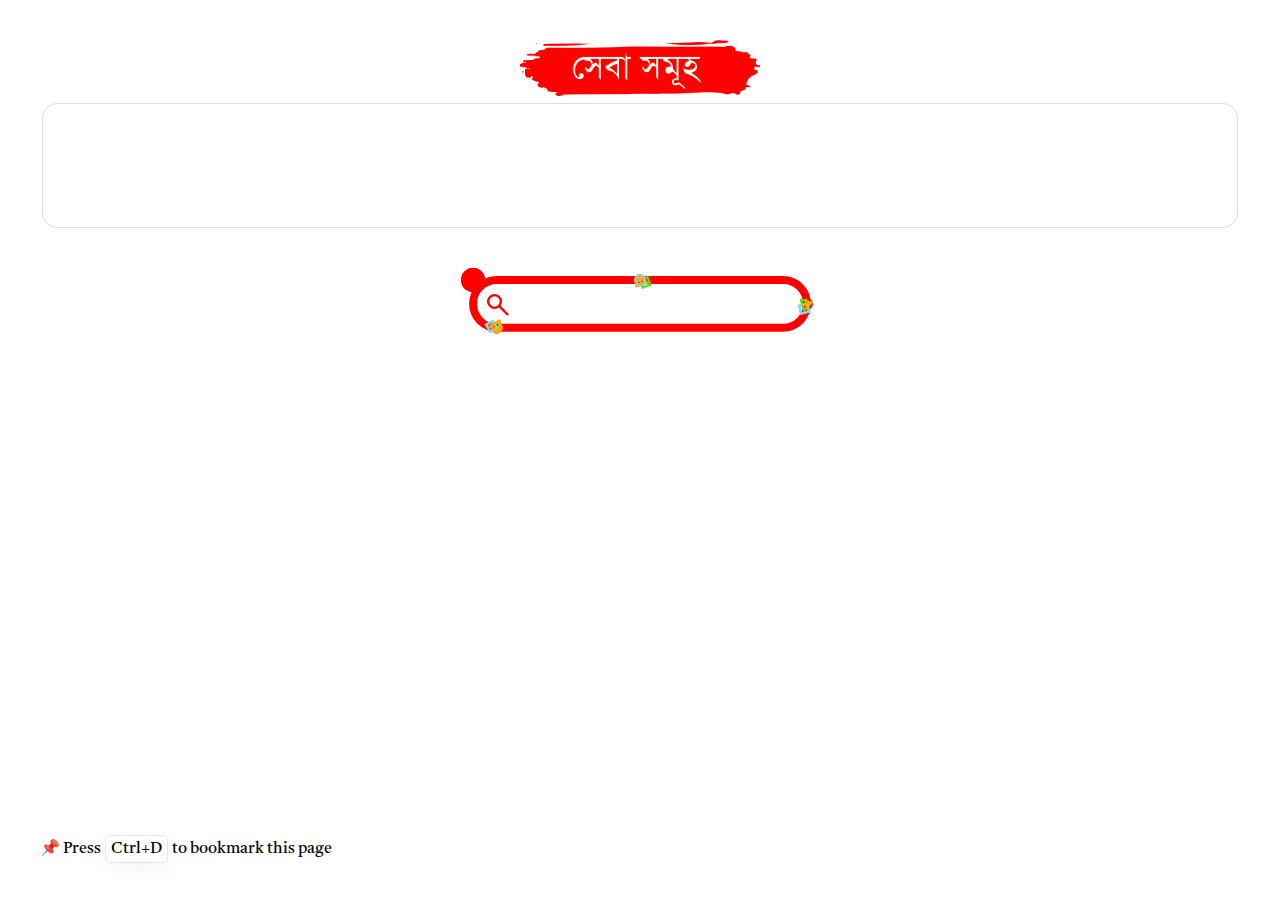
<file: index.html>
<!DOCTYPE html>
<html lang="bn">
<head>
<meta charset="UTF-8">
<meta name="viewport" content="width=device-width, initial-scale=1.0">
<meta name="google-site-verification" content="qc5GpLu10rn4j6_We4ytl_7R_Rr0H7rhH4jvhJj3OdU" />
<title>অনলাইন সেবা সমূহ</title>
<meta name="description" content="এখানে আপনি হোয়াটসঅ্যাপ, ইউটিউব, গুগল, Bard, Docs, Sheets, Adobe Scan, PhotoScan, অনলাইন ফি, নামজারি, পাসপোর্ট, উইন্ডোজ 11, কালার ফটো, Canva, জন্ম নিবন্ধন, চাকরি, ট্রেনের টিকিট, Police Clearance, ভোটার আবেদন, Remove.bg, e-Chalan, Avro Keyboard সহ আরও অনেক কিছু ব্যবহার করতে পারবেন।">
<meta name="keywords" content="সেবা এন্টারপ্রাইজ, Whatsapp, YouTube, Google, Bard, Docs, Sheets, Adobe Scan, PhotoScan, অনলাইন ফি, নামজারি, পাসপোর্ট, উইন্ডোজ 11, কালার ফটো, Canva, জন্ম নিবন্ধন, চাকরি, ট্রেনের টিকিট, Police Clearance, ভোটার আবেদন, Remove.bg, e-Chalan, Avro Keyboard">
<meta content='./sharesheba.png' property='og:image'/>
<script type="application/ld+json">
{
  "@context": "http://schema.org",
  "@type": "Organization",
  "name": "সেবা এন্টারপ্রাইজ",
  "url": "https://sheba.pages.dev",
  "logo": "https://sheba.pages.dev/fav.svg",
  "description": "এখানে আপনি হোয়াটসঅ্যাপ, ইউটিউব, গুগল, Bard, Docs, Sheets, Adobe Scan, PhotoScan, অনলাইন ফি, নামজারি, পাসপোর্ট, উইন্ডোজ 11, কালার ফটো, Canva, জন্ম নিবন্ধন, চাকরি, ট্রেনের টিকিট, Police Clearance, ভোটার আবেদন, Remove.bg, e-Chalan, Avro Keyboard সহ আরও অনেক কিছু ব্যবহার করতে পারবেন।",
  "sameAs": [
	"https://www.facebook.com/sheba.mb",
	"https://www.youtube.com/@sheba.computers"
  ]
}

</script>


<link rel="stylesheet" href="https://fonts.googleapis.com/css2?family=Hind+Siliguri:wght@300;400;500;600;700&family=Tiro+Bangla&display=swap">
<style>

/* width */
::-webkit-scrollbar {
  width: 5px;
}

/* Track */
::-webkit-scrollbar-track {
display: none;
}
 
/* Handle */
::-webkit-scrollbar-thumb {
  display: none;
}

/* Handle on hover */
::-webkit-scrollbar-thumb:hover {
  background: #555; 
}


/* WhatsApp Feature Starts */


    /* Button used to open the contact form - fixed at the bottom of the page */
    .open-button {
      background-color: #555;
      color: white;
      padding: 16px 20px;
      border: none;
      cursor: pointer;
      opacity: 0.8;
      position: fixed;
      bottom: 23px;
      right: 28px;
      width: 280px;
      border-radius:25px;
    }
    
    /* The popup form - hidden by default */
    .form-popup {
      display: none;
      position: fixed;
      bottom: 0;
      right: 15px;
      border: 3px solid #f1f1f1;
      border-radius: 15px;
      z-index: 9;
    }
    
    /* Add styles to the form container */
    .form-container {
    border-radius: 5px;
        max-width: 300px;
      padding: 10px;
      margin: 2px;
      background-color: white;
    }
    
    /* Full-width input fields */
    .form-container input[type=text], .form-container input[type=number] {
      /* width: 100%; */
      padding: 15px;
      margin: 5px 0 22px 0;
      border: none;
      background: #f1f1f1;
    }
    
    /* When the inputs get focus, do something */
    .form-container input[type=text]:focus, .form-container input[type=password]:focus {
      background-color: #ddd;
      outline: none;
    }
    
    /* Set a style for the submit/login button */
    .form-container .btn {
      background-color: #04AA6D;
      color: white;
      padding: 16px 20px;
      border: none;
      cursor: pointer;
      width: 100%;
      margin-bottom:10px;
      opacity: 0.8;
      border-radius:25px;
    }
    .btn_APP
    {
      background-color: #008655;
      color: white;
      padding: 16px 20px;
      border: none;
      cursor: pointer;
      width: 100%;
      margin-bottom:10px;
      opacity: 0.8;
      border-radius:25px;
    }
    /* Add a red background color to the cancel button */
    .form-container .cancel {
      background-color: red;
    }
    
    /* Add some hover effects to buttons */
    .form-container .btn:hover, .open-button:hover {
      opacity: 1;
    }
/* WhatsApp Feature END */

@media (max-width: 768px) {
  /* Styles for small screens */

  .header img {width:65%; height:auto;}

  body {
    min-width: 50vh;
    max-width: 80vh;
	ul#preview {display: none;
	visibility: hidden;}


}


	ul#sheba_search_list {
    font: 24px/1 'Hind Siliguri', sans-serif;
    list-style: none;
    margin-right: 2%;
    margin-left: 2%;
    display: flex;
    flex-wrap: wrap;
    align-items: center;
    flex-direction: row;
    align-content: center;
}

}

@media (min-width: 769px) {

.header img {width:20%; height:auto;}


  /* Styles for larger screens */
  body{
	min-width: 140vh;
 	max-width: 140vh;
  }

  

  .fahim {
    page-break-inside: auto;
    display: block}


}




ul#sheba_search_list li a img {
width: 50px;
height: 50px;
border-top-left-radius: 5px;
border-top-right-radius: 5px;
display: block;/* Ensures image fills the space within li */
margin: 0 auto; /* Center image horizontally within li */
}
ul#sheba_search_list li:hover {
box-shadow: 0 0 5px 1px rgba(0, 140, 186, 0.5);
}
#sheba_search_input {
background-image: url('/css/searchicon.png');
background-position: 10px 12px;
background-repeat: no-repeat;
width: 100%;
font-size: 16px;
padding: 12px 20px 12px 40px;
border: 1px solid #ddd;
margin-bottom: 12px;
}
ul#sheba_search_list {
font: 24px/1 'Hind Siliguri', sans-serif;
list-style: none;
margin-right: 2%;
margin-left: 2%;
display: flex;
flex-wrap: wrap;
}
ul#sheba_search_list li {
margin: 5px;
background-color: #f5f5f5;
border-radius: 10px;
padding: 5px;
text-align: center;
display: block;
}
ul#sheba_search_list li a span {
font-family: Arial, sans-serif;
font-size: 10px;
color: #000000;
margin-top: 5px;
margin-left: 5px;
margin-right: 5px;
display: block;
font: 15px/1 'Hind Siliguri', sans-serif;
}
ul#sheba_search_list li a:hover:not(.header) {
text-decoration: none;}

ul#sheba_search_list li a {
text-decoration: none;
}




.header {
text-align: center;
padding: 32px;
}

.shortcut {
box-shadow: rgba(0, 0, 0, .05) 0 6px 24px 0, rgba(0, 0, 0, .08) 0 0 0 1px;
padding: 5px;
margin: 0 5px;
border-radius: 4px
}
.footer {
position: fixed;
bottom: 0; /* Positions the footer at the bottom of the page. */
left: 0; /* Aligns the footer to the left. */
padding: 10px; /* Adds some padding to the footer. */
background-color: #ffffff; /* Optional background color for the footer. */
color: #000000; /* Text color for the footer. */
border-radius: 25px;
margin: 30px;animation: footer 2s ease forwards;}

@keyframes footer {
from { opacity: 0; }

to { opacity: 1; }

}

p.tags {display:none;}
#online {
width: 100%;
font-size: 18px;
}
#online th, #online td {
text-align: left;
padding: 15px;
}
#online tr {
border-bottom: 1px solid #ddd;
}
/*Search Hehe */
* {
	box-sizing: border-box;
}
html, body {
font-family: 'Tiro Bangla', serif;
margin-left: auto;
margin-right: auto;
}
body::-webkit-scrollbar {
display:none;
width: 12px;
background-color: #F5F5F5;
}
body::-webkit-scrollbar-track {
display:none;
-webkit-box-shadow: inset 0 0 6px rgba(0,0,0,0.3);
border-radius: 10px;
background-color: #F5F5F5;
}
body::-webkit-scrollbar-thumb {
display:none;
border-radius: 10px;
-webkit-box-shadow: inset 0 0 6px rgba(0,0,0,.3);
background-color: #D62929;
}

#search {
display: grid;
padding: 10px;
padding-bottom: 20px;
padding-top: 20px;
justify-content: center;
align-content: center;
justify-items: stretch;
align-items: stretch;
}
#search input {
	display: grid;
	grid-area: search;
	-webkit-appearance: none;
	appearance: none;
	width: 100%;
	height: 100%;
	background: none;
	padding: 0 30px 0 60px;
	border: none;
	border-radius: 100px;
	font: 20px/1 'Hind Siliguri', sans-serif;
	outline-offset: -8px;
}
#search svg {
	grid-area: search;
	overflow: visible;
	color: #FF0000;
	fill: none;
	stroke: currentColor;
}
.spark {
	fill: currentColor;
	stroke: none;
	r: 15;
}
.spark:nth-child(1) {
	animation:
		spark-radius 2.03s 1s both,
		spark-one-motion 2s 1s both;
}
@keyframes spark-radius {
	0% { r: 0; animation-timing-function: cubic-bezier(0, 0.3, 0, 1.57) }

	30% { r: 15; animation-timing-function: cubic-bezier(1, -0.39, 0.68, 1.04) }

	95% { r: 8 }

	99% { r: 10 }

	99.99% { r: 7 }

	100% { r: 0 }

}
@keyframes spark-one-motion {
	0% { transform: translate(-20%, 50%); animation-timing-function: cubic-bezier(0.63, 0.88, 0, 1.25) }

	20% { transform: rotate(-0deg) translate(0%, -50%); animation-timing-function: ease-in }

	80% { transform: rotate(-230deg) translateX(-20%) rotate(-100deg) translateX(15%); animation-timing-function: linear }

	100% { transform: rotate(-360deg) translate(30px, 100%); animation-timing-function: cubic-bezier(.64,.66,0,.51) }

}
.spark:nth-child(2) {
	animation:
		spark-radius 2.03s 1s both,
		spark-two-motion 2.03s 1s both;
}
@keyframes spark-two-motion {
	0% { transform: translate(120%, 50%) rotate(-70deg) translateY(0%); animation-timing-function: cubic-bezier(0.36, 0.18, 0.94, 0.55) }

	20% { transform: translate(90%, -80%) rotate(60deg) translateY(-80%); animation-timing-function: cubic-bezier(0.16, 0.77, 1, 0.4) }

	40% { transform: translate(110%, -50%) rotate(-30deg) translateY(-120%); animation-timing-function: linear }

	70% { transform: translate(100%, -50%) rotate(120deg) translateY(-100%); animation-timing-function: linear }

	80% { transform: translate(95%, 50%) rotate(80deg) translateY(-150%); animation-timing-function: cubic-bezier(.64,.66,0,.51) }

	100% { transform: translate(100%, 50%) rotate(120deg) translateY(0%) }

}
.spark:nth-child(3) {
	animation:
		spark-radius 2.05s 1s both,
		spark-three-motion 2.03s 1s both;
}
@keyframes spark-three-motion {
	0% { transform: translate(50%, 100%) rotate(-40deg) translateX(0%); animation-timing-function: cubic-bezier(0.62, 0.56, 1, 0.54) }

	30% { transform: translate(40%, 70%) rotate(20deg) translateX(20%); animation-timing-function: cubic-bezier(0, 0.21, 0.88, 0.46) }

	40% { transform: translate(65%, 20%) rotate(-50deg) translateX(15%); animation-timing-function: cubic-bezier(0, 0.24, 1, 0.62) }

	60% { transform: translate(60%, -40%) rotate(-50deg) translateX(20%); animation-timing-function: cubic-bezier(0, 0.24, 1, 0.62) }

	70% { transform: translate(70%, -0%) rotate(-180deg) translateX(20%); animation-timing-function: cubic-bezier(0.15, 0.48, 0.76, 0.26) }

	100% { transform: translate(70%, -0%) rotate(-360deg) translateX(0%) rotate(180deg) translateX(20%); }

}

.burst {
	stroke-width: 3;
}
.burst :nth-child(2n) { color: #ff783e }

.burst :nth-child(3n) { color: #ffab00 }

.burst :nth-child(4n) { color: #55e214 }

.burst :nth-child(5n) { color: #82d9f5 }
.circle {
	r: 6;
}
.rect {
	width: 10px;
	height: 10px;
}
.triangle {
	d: path("M0,-6 L7,6 L-7,6 Z");
	stroke-linejoin: round;
}
.plus {
	d: path("M0,-5 L0,5 M-5,0L 5,0");
	stroke-linecap: round;
}

.burst:nth-child(4) {
	transform: translate(30px, 100%) rotate(150deg);
}
.burst:nth-child(5) {
	transform: translate(50%, 0%) rotate(-20deg);
}
.burst:nth-child(6) {
	transform: translate(100%, 50%) rotate(75deg);
}
.burst * {}
@keyframes particle-fade {
	0%, 100% { opacity: 0 }

	5%, 80% { opacity: 1 }

}
.burst :nth-child(1) { animation: particle-fade 600ms 2.95s both, particle-one-move 600ms 2.95s both; }

.burst :nth-child(2) { animation: particle-fade 600ms 2.95s both, particle-two-move 600ms 2.95s both; }

.burst :nth-child(3) { animation: particle-fade 600ms 2.95s both, particle-three-move 600ms 2.95s both; }

.burst :nth-child(4) { animation: particle-fade 600ms 2.95s both, particle-four-move 600ms 2.95s both; }

.burst :nth-child(5) { animation: particle-fade 600ms 2.95s both, particle-five-move 600ms 2.95s both; }

.burst :nth-child(6) { animation: particle-fade 600ms 2.95s both, particle-six-move 600ms 2.95s both; }
@keyframes particle-one-move { 0% { transform: rotate(0deg) translate(-5%) scale(0.0001, 0.0001) }
 100% { transform: rotate(-20deg) translateX(8%) scale(0.5, 0.5) }
 }

@keyframes particle-two-move { 0% { transform: rotate(0deg) translate(-5%) scale(0.0001, 0.0001) }
 100% { transform: rotate(0deg) translateX(8%) scale(0.5, 0.5) }
 }

@keyframes particle-three-move { 0% { transform: rotate(0deg) translate(-5%) scale(0.0001, 0.0001) }
 100% { transform: rotate(20deg) translateX(8%) scale(0.5, 0.5) }
 }

@keyframes particle-four-move { 0% { transform: rotate(0deg) translate(-5%) scale(0.0001, 0.0001) }
 100% { transform: rotate(-35deg) translateX(12%) }
 }

@keyframes particle-five-move { 0% { transform: rotate(0deg) translate(-5%) scale(0.0001, 0.0001) }
 100% { transform: rotate(0deg) translateX(12%) }
 }

@keyframes particle-six-move { 0% { transform: rotate(0deg) translate(-5%) scale(0.0001, 0.0001) }
 100% { transform: rotate(35deg) translateX(12%) }
 }
.bar {
	width: 100%;
	height: 100%;
	ry: 50%;
	stroke-width: 10;
	animation: bar-in 900ms 3s both;
}
@keyframes bar-in {
	0% { stroke-dasharray: 0 180 0 226 0 405 0 0 }

	100% { stroke-dasharray: 0 0 181 0 227 0 405 0 }

}
.magnifier {
	animation: magnifier-in 600ms 3.6s both;
	transform-box: fill-box;
}
@keyframes magnifier-in {
	0% { transform: translate(20px, 8px) rotate(-45deg) scale(0.01, 0.01); }

	50% { transform: translate(-4px, 8px) rotate(-45deg); }

	100% { transform: translate(0px, 0px) rotate(0deg); }

}
.magnifier .glass {
	cx: 27;
	cy: 27;
	r: 8;
	stroke-width: 3;
}

.magnifier .handle {
	x1: 32;
	y1: 32;
	x2: 44;
	y2: 44;
	stroke-width: 3;
}
#results {
	grid-area: results;
	background: hsl(0, 0%, 95%);
border-radius: 20px;
margin: auto;
width: 95%;
}

/* Search Placeholder */
.fading-placeholder::placeholder {
opacity: 0;
transition: opacity 0.3s ease-in-out; /* Add transition */
}
input:focus::placeholder {
opacity: 1;
}


ul#preview {
    list-style: none;
    margin: 0 auto;
    padding: 0;
    height: 125px;
    overflow-y: scroll;
    border: 1px solid #ddd;
    border-radius: 15px;
}
ul#preview li img {
width: 30mm;
height: 30mm;
}
ul#preview li {
padding: 1px;
margin: auto;
display: inline-block;
}

.header {
text-align: center;
margin: auto;
#preview{
flex: 20%;
padding: 0 4px;}

.fahim
{max-width: auto;
margin: auto;}




#hits
{
  position: relative;
  top: -10px;
  right: 10px;
  padding: 5px 10px;
  border-radius: 25px;
  background-color: red;
  color: white;
}



</style>
<link rel="icon" type="image/png" href="./fav.svg"/></head>
<body>
<a href="/">
<div id="banner" class="banner">
</div>
</a>
<div class="fahim">
<!-- Header -->
<div class="header">
<img src="Sheba Shomuho.png" title="Sheba Enterprise" alt="Sheba Shomuho"/>
<br/>
<!-- SHEBA LIST -->
<ul id="preview">
</ul>

</div>

<div id="search" onclick="search()">
<svg viewBox="0 0 420 60" xmlns="http://www.w3.org/2000/svg">
<rect class="bar"/><g class="magnifier">
<circle class="glass"/>
<line class="handle" x1="32" y1="32" x2="44" y2="44"></line>
</g><g class="sparks">
<circle class="spark"/>
<circle class="spark"/>
<circle class="spark"/>
</g><g class="burst pattern-one">
<circle class="particle circle"/>
<path class="particle triangle"/>
<circle class="particle circle"/>
<path class="particle plus"/>
<rect class="particle rect"/>
<path class="particle triangle"/>
</g>
<g class="burst pattern-two">
<path class="particle plus"/>
<circle class="particle circle"/>
<path class="particle triangle"/>
<rect class="particle rect"/>
<circle class="particle circle"/>
<path class="particle plus"/>
</g>
<g class="burst pattern-three">
<circle class="particle circle"/>
<rect class="particle rect"/>
<path class="particle plus"/>
<path class="particle triangle"/>
<rect class="particle rect"/>
<path class="particle plus"/>
</g>
</svg>
<input class="fading-placeholder" type="text" id="sheba_search_input" onkeyup="sheba_search()" placeholder="প্রয়োজনে এখানে খুঁজুন !" title="Type in a name"aria-label="Search for inspiration"/>
</div><ul id="sheba_search_list"></ul>
<script>// Try to get the data from localStorage
let storedData = localStorage.getItem('jsonData');
if(storedData) {
    // Parse the stored data and display it
    displayData(JSON.parse(storedData), 'sheba_search_list');
    displayData(JSON.parse(storedData), 'preview');
}


// Fetch the JSON data from the server
fetch('https://script.google.com/macros/s/AKfycbyyluO9bOBvI9JNyR_2J0gq-0Gb1JMgBUUVTAEvlXwBkuHJc32VKpPU8haqKTtUgjo/exec')
.then(response => response.json())
.then(data => {
    // Save the data to localStorage
    localStorage.setItem('jsonData', JSON.stringify(data));

    // Call the function to display the data
    displayData(data, 'sheba_search_list');
    displayData(data, 'preview');
}
)
.catch(error => {
    console.error('Error:', error);
}
);

function displayData(data, listId) {
    let ul = document.getElementById(listId);
    // Clear the list before displaying data
    ul.innerHTML = '';
    // Sort the data based on the click counts
    data.sort((a, b) => {
        let countA = localStorage.getItem(`${a.key}
_count`) || 0;
        let countB = localStorage.getItem(`${b.key}
_count`) || 0;
        return countB - countA;
    }
);
    // Iterate over each item in the sorted data
    for(let item of data) {
        // Check if header is not empty
        if(item.header !== "" && item.header !== "fahim") {
            // Create a new list item
            let li = document.createElement('li');
            // Create a new anchor element
            let a = document.createElement('a');
            a.href = `${item.link}
?ref=https://cdn.zuboraaz.workers.dev/${item.key}
`;
            a.title = `${item.link}`;
            a.id = `${item.key}`;
            // Add click event listener to the anchor element
            a.addEventListener('click', function() {
                // Get the current count from local storage
                let count = localStorage.getItem(`${item.key}
_count`);
                // If count is not set yet, initialize it to 0
                if(!count) {
                    count = 0;
                }

                // Increment the count
                count++;
                // Store the updated count back to local storage
                localStorage.setItem(`${item.key}
_count`, count);
                // Update the count display
                document.getElementById(`${item.key}
_hits`).textContent = count;
                // Show the list item if the count is not zero
                if(count !== 0) {
                    li.style.display = '';
                }

            }
);
            // Create an image element
            let img = document.createElement('img');
            img.src = item.img;
            img.alt = item.header;
            img.title = item.tag;
            // Append all elements to the anchor
            a.appendChild(img);
            // Append the anchor to the list item
            li.appendChild(a);
            // Append the list item to the unordered list
            ul.appendChild(li);

            // If the list is 'sheba_search_list', create and append additional elements
            if(listId === 'sheba_search_list') {
                // Create a paragraph for tags
                let p = document.createElement('p');
                p.className = 'tags';
                p.textContent = item.tag;
                // Create a span for header
                let span = document.createElement('span');
                span.textContent = item.header;
                // Append all elements to the anchor
                a.appendChild(p);
                a.appendChild(span);
            }
 else if(listId === 'preview') {
                // Create a bold element for displaying the count
                let b = document.createElement('b');
                b.id = `hits`;
                // Get the current count from local storage
                let count = localStorage.getItem(`${item.key}
_count`);
                // If count is not set yet, initialize it to 0
                if(!count) {
                    count = 0;
                }

                // Set the text content of the bold element to the count
                b.textContent = count;
                // Append the bold element to the list item
                li.appendChild(b);
                // Hide the list item if the count is zero
                if(count === 0) {
                    li.style.display = 'none';
                }

            }

        }

    }

}

</script>

<script>
function sheba_search() {
var input, filter, ul, li, a, i, txtValue;
input = document.getElementById("sheba_search_input");
filter = input.value.toUpperCase();
ul = document.getElementById("sheba_search_list");
li = ul.getElementsByTagName("li");
for (i = 0; i < li.length; i++) {
a = li[i].getElementsByTagName("a")[0];
txtValue = a.textContent || a.innerText;
if (txtValue.toUpperCase().indexOf(filter) > -1) {
li[i].style.display = "";
}
 else {
li[i].style.display = "none";
}

}

}

	function search() {
	// Get the element with ID "search"
	const searchElement = document.getElementById("search");// Scroll to the element's position
	window.scrollTo({
	top: searchElement.offsetTop,// Use 'offsetTop' to get the element's top position
	behavior: 'smooth'
	}
);
	}

</script>

</div>

<!-- Color Photos js -->

<script src="https://colorphoto.pages.dev/scripts/features.js"></script>
<script src="https://colorphoto.pages.dev/scripts/ads.js"></script>
<script src="https://colorphoto.pages.dev/scripts/notes.js"></script>

<p class="footer" id="bookmark-reminder" style="display: none;">📌 Press<span class="shortcut">Ctrl+D</span>to bookmark this page</p>

<script>
// Check if a week has passed since last showing the reminder
function shouldShowReminder() {
const lastShowDate = localStorage.getItem("bookmarkReminderLastShow");
const today = new Date();if (!lastShowDate) {
return true; // Show reminder if never shown before
}
const lastShowWeek = new Date(lastShowDate).getWeek();
const currentWeek = today.getWeek();return currentWeek !== lastShowWeek; // Show reminder if it's a different week
}
if (shouldShowReminder()) {
// Show the reminder element
document.getElementById("bookmark-reminder").style.display = "block";// Update the last show date in local storage
localStorage.setItem("bookmarkReminderLastShow", new Date().toISOString());
}
 </script>





    
    <button style="display: none;" accesskey="w" class="open-button" onclick="openForm()">Open WhatsApp</button>
    
    <div class="form-popup" id="whatsappForm">
      <form class="form-container" onsubmit="sendWhatsAppMessage(); return false;">
        <h2 style="margin-top: auto;">WhatsApp Web</h2>
    
        <label for="PhoneNumber"><b>Phone Number:</b></label><br/>
        <input style="width: 60px;" type="text" value="+880" placeholder="+880 (Bangladesh)" name="countrycode" required><input type="number" placeholder="01XXXXXXXXX" name="PhoneNumber" required>
        <button type="submit" class="btn">Send Message</button>
        <button type="submit" class="btn_APP">WhatsApp App</button>
        <button type="button" class="btn cancel" onclick="closeForm()">Cancel</button>
      </form>
    </div>
    <script>
      // Function to handle numeric key presses
      function handleNumericKeyPress(event) {
        if (event.key >= '0' && event.key <= '9') {
          const activeElement = document.activeElement;
          if (activeElement.tagName !== 'INPUT') {
            openForm();
          }
        }
      }
    
      document.addEventListener('keydown', handleNumericKeyPress);
    
      function openForm() {
        document.getElementById("whatsappForm").style.display = "block";
        focusPhoneNumberInput();
      }
    
      function closeForm() {
        document.getElementById("whatsappForm").style.display = "none";
      }
    
      function focusPhoneNumberInput() {
        const phoneNumberInput = document.querySelector("input[name='PhoneNumber']");
        phoneNumberInput.focus();
      }
    
      function sendWhatsAppMessage() {
        const countryCode = document.querySelector("input[name='countrycode']").value;
        let phoneNumber = document.querySelector("input[name='PhoneNumber']").value;
        phoneNumber = phoneNumber.replace(/^0+/, "");
        const whatsappWebLink = `https://web.whatsapp.com/send/?phone=${countryCode}${phoneNumber}&text&type=phone_number&app_absent=0`;
        window.open(whatsappWebLink, "_blank");
      }
    
      function openWhatsAppApp() {
        const countryCode = document.querySelector("input[name='countrycode']").value;
        let phoneNumber = document.querySelector("input[name='PhoneNumber']").value;
        phoneNumber = phoneNumber.replace(/^0+/, "");
        const whatsappAppLink = `https://wa.me/${countryCode}${phoneNumber}`;
        window.open(whatsappAppLink, "_blank");
      }
    
    // Add event listener for clicks on the anchor tag with id="openwhatsapp"
    document.getElementById("openwhatsapp").addEventListener("click", function() {
      const openButton = document.querySelector(".open-button");
      openButton.style.display = "block";
    });
    
    
      const appButton = document.querySelector(".btn_APP"); // Changed the selector to target the WhatsApp App button
      appButton.addEventListener("click", () => {
        openWhatsAppApp(); // Call the openWhatsAppApp() function
      });
    
      const sendButton = document.querySelector(".btn"); // Added listener for the Send Message button
      sendButton.addEventListener("click", () => {
        sendWhatsAppMessage(); // Call the sendWhatsAppMessage() function
      });
    </script>





</body>
</html>
</file>
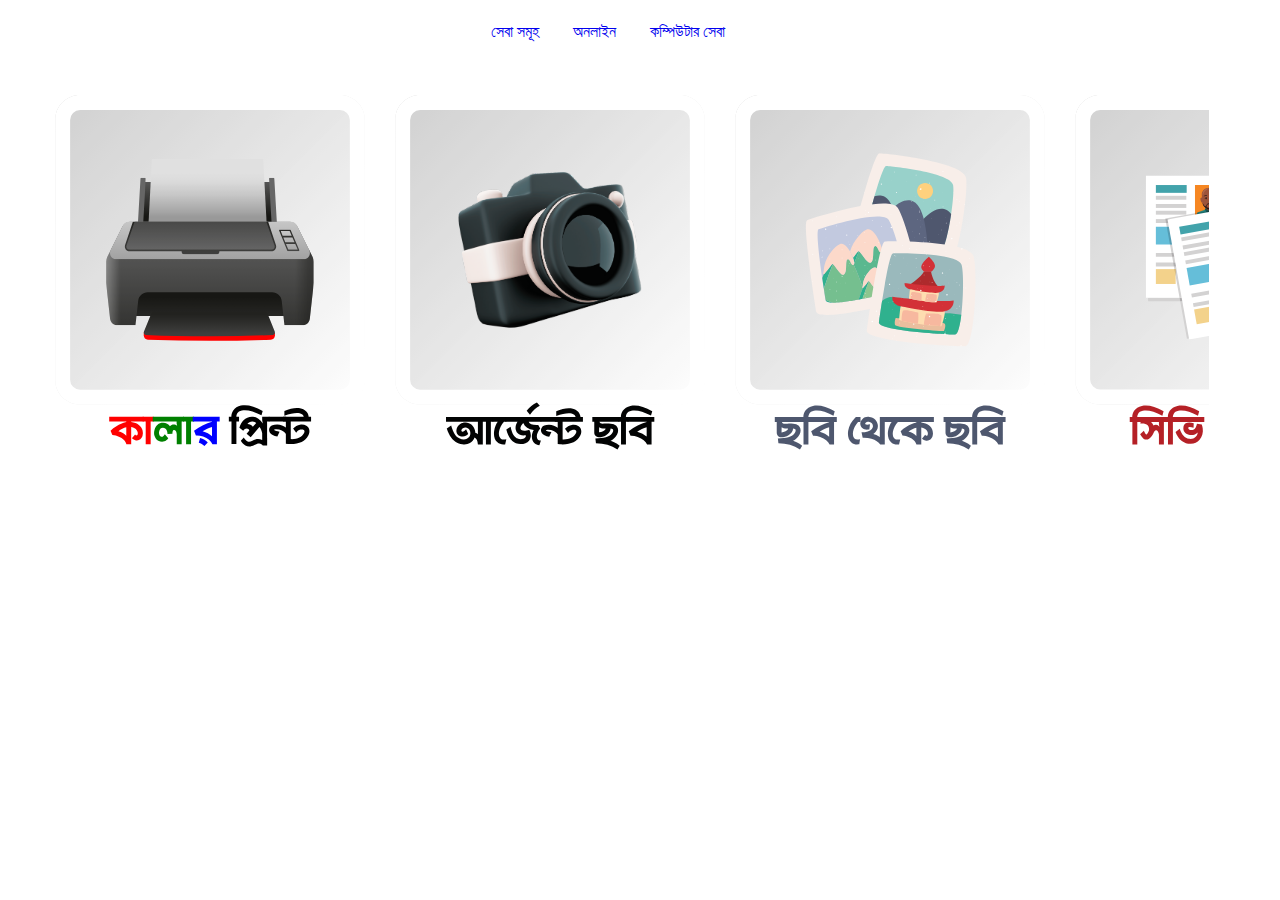
<file: SHEBA WEB/index.html>
<!DOCTYPE html>
<html lang="en">
<head>
<meta charset="UTF-8">
<meta name="viewport" content="width=device-width, initial-scale=1.0">
<title>Bedna CSS Slides</title>
<link rel="stylesheet" href="./styles.css">
</head>
<body><div class="sheba">
<div class="servicer">
<a href="#sheba_shomuho">সেবা সমূহ</a>
<a href="#online_sheba">অনলাইন</a>
<a href="#Computer_Sheba">কম্পিউটার সেবা</a>
<div class="services">
<div id="sheba_shomuho">
<object data="./services/Color Print.svg" type="image/svg+xml">
<img src="./services/Color Print.svg">
</object>
<object data="./services/Urgent Photo.svg" type="image/svg+xml">
<img src="./services/Urgent Photo.svg">
</object>
<object data="./services/Photo To Photo.svg" type="image/svg+xml">
<img src="./services/Photo To Photo.svg">
</object>
<object data="./services/CV Writing.svg" type="image/svg+xml">
<img src="./services/CV Writing.svg">
</object>
<object data="./services/Doccument Scan.svg" type="image/svg+xml">
<img src="./services/Doccument Scan.svg">
</object></div><div id="online_sheba">
<object data="./services/Online Sheba/Train Ticket.svg" type="image/svg+xml">
<img src="./services/Online Sheba/Train Ticket.svg">
</object>
<object data="./services/Online Sheba/Birth Registration.svg" type="image/svg+xml">
<img src="./services/Online Sheba/Birth Registration.svg">
</object>
<object data="./services/Online Sheba/Admission.svg" type="image/svg+xml">
<img src="./services/Online Sheba/Admission.svg">
</object>
<object data="./services/Online Sheba/Exam Result.svg" type="image/svg+xml">
<img src="./services/Online Sheba/Exam Result.svg">
</object>
<object data="./services/Online Sheba/A-Challan.svg" type="image/svg+xml">
<img src="./services/Online Sheba/A-Challan.svg">
</object>
<object data="./services/Online Sheba/Passport Application.svg" type="image/svg+xml">
<img src="./services/Online Sheba/Passport Application.svg">
</object>
<object data="./services/Online Sheba/Police Clearance.svg" type="image/svg+xml">
<img src="./services/Online Sheba/Police Clearance.svg">
</object>
<object data="./services/Online Sheba/Voter Registration.svg" type="image/svg+xml">
<img src="./services/Online Sheba/Voter Registration.svg">
</object>
<object data="./services/Online Sheba/Job Application.svg" type="image/svg+xml">
<img src="./services/Online Sheba/Job Application.svg">
</object>
<object data="./services/Online Sheba/E Mutation.svg" type="image/svg+xml">
<img src="./services/Online Sheba/E Mutation.svg">
</object></div>
<div id="Computer_Sheba">
<object data="./services/Computer Sheba/Online Fees.svg" type="image/svg+xml">
<img src="./services/Computer Sheba/Online Fees.svg">
</object>
<object data="./services/Computer Sheba/Scan To PDF.svg" type="image/svg+xml">
<img src="./services/Computer Sheba/Scan To PDF.svg">
</object>
<object data="./services/Computer Sheba/Windows 11.svg" type="image/svg+xml">
<img src="./services/Computer Sheba/Windows 11.svg">
</object>
<object data="./services/Computer Sheba/Data Entry.svg" type="image/svg+xml">
<img src="./services/Computer Sheba/Data Entry.svg">
</object>
<object data="./services/Computer Sheba/E-Mail.svg" type="image/svg+xml">
<img src="./services/Computer Sheba/E-Mail.svg">
</object>
</div></div>
</div></div>
</body>
</html>
</file>
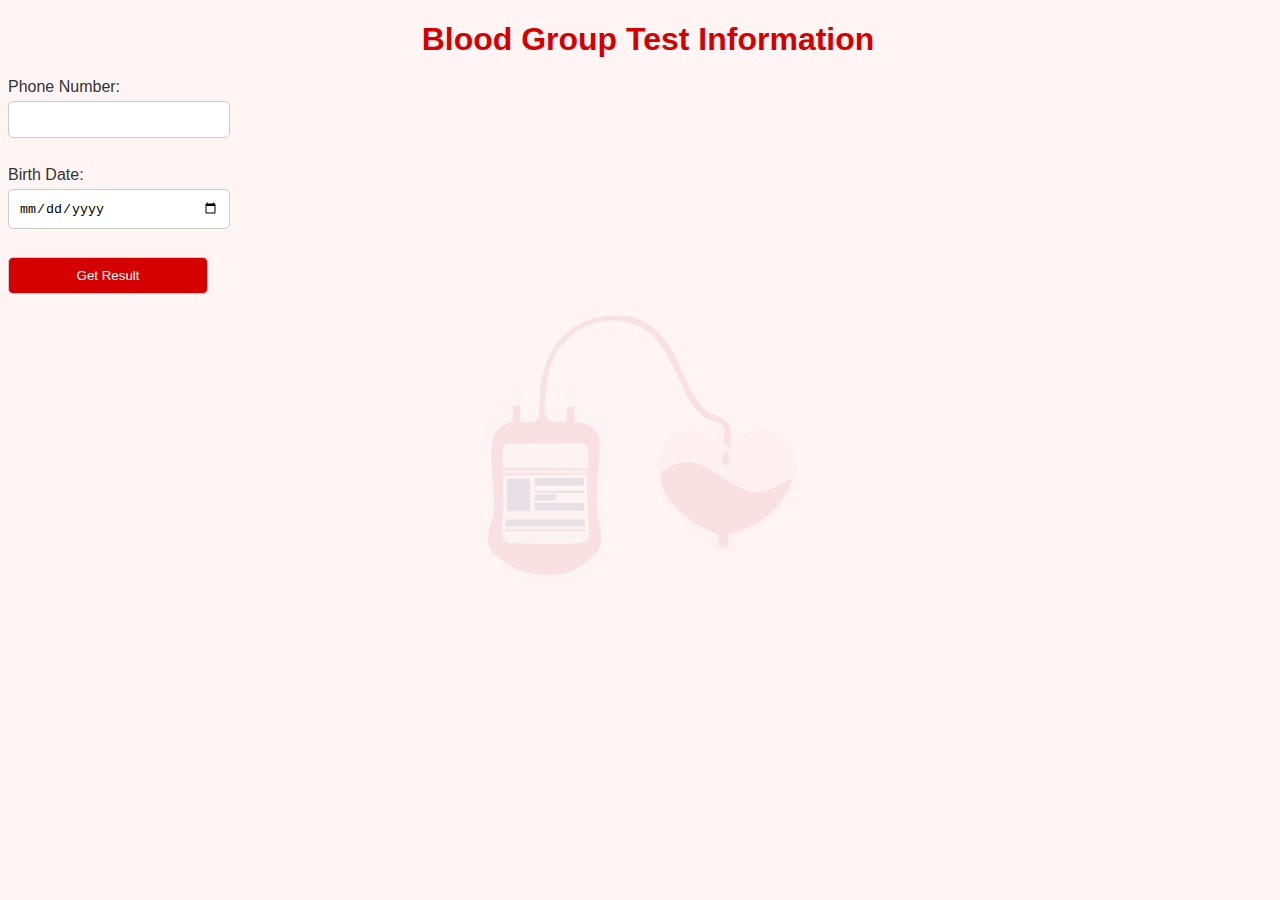
<file: SMND/BackUP TEST/index.html>
<!DOCTYPE html>
<html>
<head>
<link rel="stylesheet" href="./styles.css">
<title>সবাই মিলে নতুনত্ব ধরি | Blood Group Test Information</title>
</head>
<body>
  <h1>Blood Group Test Information</h1>
  <label for="phone">Phone Number:</label>
  <input type="text" id="phone" name="phone" onkeypress='return event.charCode >= 48 && event.charCode <= 57' maxlength="11"><br><br>
  <label for="birth">Birth Date:</label>
  <input type="date" id="birth" name="birth"><br><br>
  <button onclick="fetchData()">Get Result</button>
  <div id="result">
    <div class="loader" style="display: none;"></div>
  </div>

  <script>
  const SMND = "/SMND/"; // Declare SMND as a constant

  function fetchData() {
    const phone = document.getElementById("phone").value;
    const birth = document.getElementById("birth").value;

    const resultDiv = document.getElementById("result");
    const loader = document.querySelector(".loader");

    if (phone === "" || birth === "") {
      // Show "Click on The Chat button for Help"
      resultDiv.innerHTML = "<div class=\"result\"><b> নিশ্চই কিছু একটা ভুল হয়েছে। </b> অথবা, আপনার দেয়া তথ্যগুলো সঠিক নয়।<br/><br/> না বুঝলে অনুগ্রহ করে নিচের চ্যাট বাটনে ক্লিক করে আমাদের সাথে যোগাযোগ করুন অথবা আমাদের <a href=" + SMND + ">হোমপেজে ভিজিট করুন</a>। ধন্যবাদ।</div>";
      return; // Exit the function if no data is provided
    }

    // Show loader
    loader.style.display = "block";

    const apiUrl = "https://script.google.com/macros/s/AKfycbwiO3Ehq2vZPR_PgqvV7a89_U6iM0OTBMsLEzcsvBd2nkrLv4_-6ahtCjFJQO7QguOH/exec"; // Replace with your deployed API URL

    const formattedBirthDate = new Date(birth).toLocaleDateString("en-US", {
      year: "numeric",
      month: "2-digit",
      day: "2-digit"
    });

    const params = new URLSearchParams({ phone, birth: formattedBirthDate });

    fetch(`${apiUrl}?${params}`)
      .then(response => {
        if (!response.ok) {
          throw new Error(response.statusText); // Handle non-200 status codes
        }

        return response.text(); // Use response.text() to get a string
      })
      .then(text => {
        if (text === "No Records Found") {
          // Handle the "No Records Found" message
          resultDiv.innerHTML = "<b>আপনার তথ্য আমাদের ডেটাবেজে খুঁজে পাওয়া যায় নি।</b><i> অথবা, আপনার দেয়া তথ্যগুলো সঠিক নয়।<br/><br/>নিচের চ্যাট বাটনে ক্লিক করে আমাদের সাথে যোগাযোগ করুন </i>। আমাদের <a href=" + SMND + ">হোমপেজে ভিজিট করুন</a>। ধন্যবাদ।";
        } else {
          const data = JSON.parse(text); // Parse the JSON response

          if (data.hasOwnProperty("donor")) {
            // Display donor information
            resultDiv.innerHTML = `
              <b> Donor Name: </b>${data.donor}<br>
              <b> Blood Group: </b>${data.group}<br>
              <b> Gender: </b>${data.gender}<br>
              <b> Birth Date: </b>${data.birth}<br>
              <b> Phone Number: </b>${data.phone}
            `;
          } else {
            // Handle other cases where donor information is not present
            resultDiv.innerHTML = "Error: Donor information not found in the response.";
          }
        }
      })
      .catch(error => {
        loader.style.display = "none";
        console.error("Error fetching data:", error);
      });
  }
  </script>
</body>
</html>
</file>
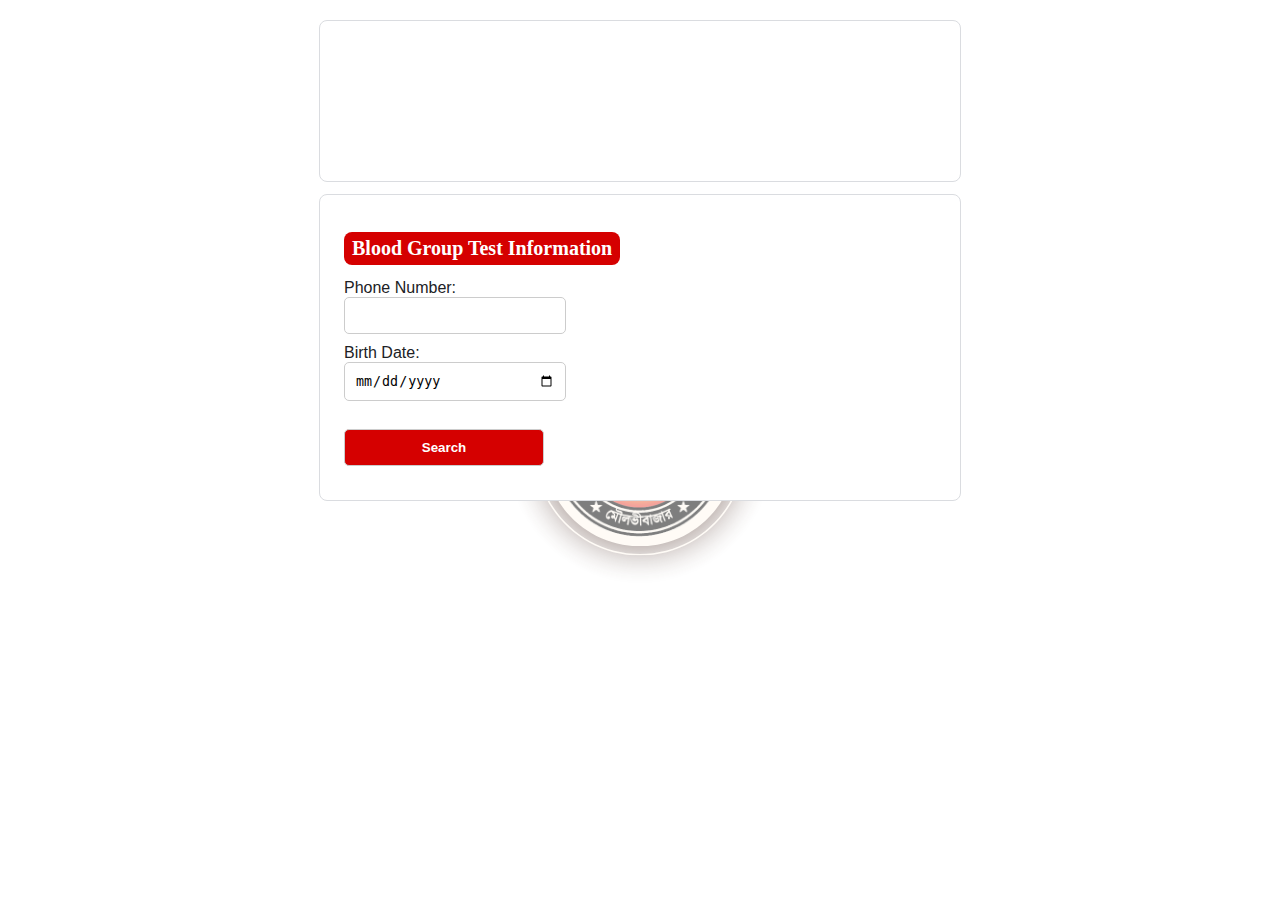
<file: SMND/BLOOD_TEST/index.html>
<!DOCTYPE html>
<html>
<head>
<meta name="viewport" content="width=device-width, initial-scale=1.0">
<link rel="stylesheet" href="./stylex.css">
<link rel="icon" type="image/png" href="./../../fav.svg">
<title>সবাই মিলে নতুনত্ব ধরি | Blood Group Test Information</title>

</head>


<body>
<div class="body">

		<a href="https://docs.google.com/forms/d/e/1FAIpQLSdin3YcwcF5c20YNcFS4LFHWvkHlvfBW0qzg3-cG9c0KjRP0w/viewform?usp=sf_link">
			<div class="header">
			</div>
		</a>

<div class="area">

		<div class="postarea"><div class="input_area">  
		<h1>Blood Group Test Information</h1>
<br/>
		<label for="phone">Phone Number:</label>
<br/>
		<input type="text" id="phone" name="phone" onkeypress='return event.charCode >= 48 && event.charCode <= 57' maxlength="11">
<br>
		<label for="birth">Birth Date:</label>
<br/>
 		<input type="date" id="birth" name="birth"><br><br>
		<button class="fahim" onclick="fetchData()">Search</button></div>
		</div>


	<div id="result">
		<div class="loader" style="display:none;"></div>
		</div>
	</div>


<script>
  const SMND = "/SMND/"; // Declare SMND as a constant

  function fetchData() {
    const phone = document.getElementById("phone").value;
    const birth = document.getElementById("birth").value;

    const resultDiv = document.getElementById("result");
    const loader = document.querySelector(".loader");

    if (phone === "" || birth === "") {
      // Show "Click on The Chat button for Help"
      resultDiv.innerHTML = "<div class=\"result\"> <button onclick=\"window.location.reload();\">Restart</button> <br/>  <b> নিশ্চই কিছু একটা ভুল হয়েছে। </b> অথবা, আপনার দেয়া তথ্যগুলো সঠিক নয়।<br/><br/> না বুঝলে অনুগ্রহ করে নিচের চ্যাট বাটনে ক্লিক করে আমাদের সাথে যোগাযোগ করুন অথবা আমাদের <a href=" + SMND + ">হোমপেজে ভিজিট করুন</a>। ধন্যবাদ।</div><style> .input_area {display:none;}</style>";
      return; // Exit the function if no data is provided
    }
    // Show loader
    loader.style.display = "block";

    const apiUrl = "https://script.google.com/macros/s/AKfycbw2Jc58Cmp3lAtD0-9NGZbGJKDL2JAnXELlAydzKup2RR9kpJ0NctJUcEGcmOqPuCO2HQ/exec"; // Replace with your deployed API URL

    const formattedBirthDate = new Date(birth).toLocaleDateString("en-US", {
      year: "numeric",
      month: "2-digit",
      day: "2-digit"
    });

    const params = new URLSearchParams({ phone, birth: formattedBirthDate });

    fetch(`${apiUrl}?${params}`)
      .then(response => {
        if (!response.ok) {
          throw new Error(response.statusText); // Handle non-200 status codes
        }

        return response.text(); // Use response.text() to get a string
      })
      .then(text => {
        if (text === "No Records Found") {
          // Handle the "No Records Found" message
          resultDiv.innerHTML = "<span class=\"result\"><button onclick=\"window.location.reload();\">Restart</button><br/><b>আপনার তথ্য আমাদের ডেটাবেজে খুঁজে পাওয়া যায় নি।</b><i> অথবা, আপনার দেয়া তথ্যগুলো সঠিক নয়।<br/><br/>নিচের চ্যাট বাটনে ক্লিক করে আমাদের সাথে যোগাযোগ করুন </i> । <a href=" + SMND + ">অন্যথায় আমাদের, হোমপেজে ভিজিট করুন</a>। ধন্যবাদ।</span><style> .input_area {display:none;}</style>";
        } else {
          const data = JSON.parse(text); // Parse the JSON response

          if (data.hasOwnProperty("donor")) {
      // Get individual date components:
      const date = new Date(data.birth);
      const dayName = date.toLocaleString("bn-BD", { weekday: "long" });
      const monthName = date.toLocaleString("bn-BD", { month: "long" });
      const dayString = date.toLocaleString("bn-BD", { day: "2-digit" });
      const yearString = date.toLocaleString("bn-BD", { year: "numeric" });

      // Format the date:
      const bengaliDigitMap = {
      "0": "০",
      "1": "১",
      "2": "২",
      "3": "৩",
      "4": "৪",
      "5": "৫",
      "6": "৬",
      "7": "৭",
      "8": "৮",
      "9": "৯",
    };
        const phone = data.phone;
        const bengaliPhone = [...phone].map((digit) => bengaliDigitMap[digit]).join("");

      const formattedDate = `${dayName}, ${dayString}, ${monthName}, ${yearString}ইং`;

resultDiv.innerHTML = `
               
<table class\"postarea\">
  <tr>
    <th><a class=\"printbutton\" href=\"#\" onclick=\"window.print();return false;\"><button>🖨️ Print Card</button></a></th></th></th>
    <th>    <th><font class=\"nuzhat\"> প্রিন্ট করার সময় ফোন  নাম্বার দেখানঃ</font></th> </th><th class=\"tania\"><label class=\"switch\">
  <input type=\"checkbox\" onclick=\"nuzhat()\" checked>
  <span class=\"slider round\"></span>
</label></th>
  </tr>
</table>
<div class=\"anjuman\"><div  id=\"breakup\"><h1 class=\"safi\">ব্লাড গ্রুপিং এর রিপোর্টঃ</h1>

<style>.fahim {display:none;}</style>
<br/>

<table>
  <tr>
    <th><b>নামঃ</b></th>
    <th></th>
    <th>রক্তের গ্রুপঃ</th>
  </tr>
  <tr>
    <td valign=\"top\" style=\"font-weight:bold;font-size:18px\"> ${data.donor} </td>
    <th></th>
    <td><span class=\"safi\">${data.group}</span></td>
  </tr>
  <tr>
    <td><b>লিঙ্গঃ</b></td>
    <td><b> জন্মদিনঃ </b></td>
  </tr>


  <tr>
    <td>${data.gender}</td>

    <td><font style=\"width:250px"\>${formattedDate}</font></td>
  </tr>

</table>
              <br>
<span id=\"mahi\">              <b> ফোন নাম্বারঃ </b><a style=\"color: #CE0000; text-decoration: none; font-weight: bold;\" href=\"tel:+88${data.phone}\">${bengaliPhone}</a><br/></span></div>

</div>
            `;
          } else {
            // Handle other cases where donor information is not present
            resultDiv.innerHTML = "Error: Donor information not found in the response.";
          }
        }
      })
      .catch(error => {
        loader.style.display = "none";
        console.error("Error fetching data:", error);
      });
  }
  </script>





<script>
function nuzhat() {
  var x = document.getElementById("mahi");
  if (x.style.display === "none") {
    x.style.display = "block";
  } else {
    x.style.display = "none";
  }
}
</script>



<div>







































































<!-- Messenger Chat Plugin Code -->
    <div id="fb-root"></div>

    <!-- Your Chat Plugin code -->
    <div id="fb-customer-chat" class="fb-customerchat">
    </div>

    <script>
      var chatbox = document.getElementById('fb-customer-chat');
      chatbox.setAttribute("page_id", "110233213827437");
      chatbox.setAttribute("attribution", "biz_inbox");
    </script>

    <!-- Your SDK code -->
    <script>
      window.fbAsyncInit = function() {
        FB.init({
          xfbml            : true,
          version          : 'v18.0'
        });
      };

      (function(d, s, id) {
        var js, fjs = d.getElementsByTagName(s)[0];
        if (d.getElementById(id)) return;
        js = d.createElement(s); js.id = id;
        js.src = 'https://connect.facebook.net/en_US/sdk/xfbml.customerchat.js';
        fjs.parentNode.insertBefore(js, fjs);
      }(document, 'script', 'facebook-jssdk'));
    </script>



</body>
</html>
</file>
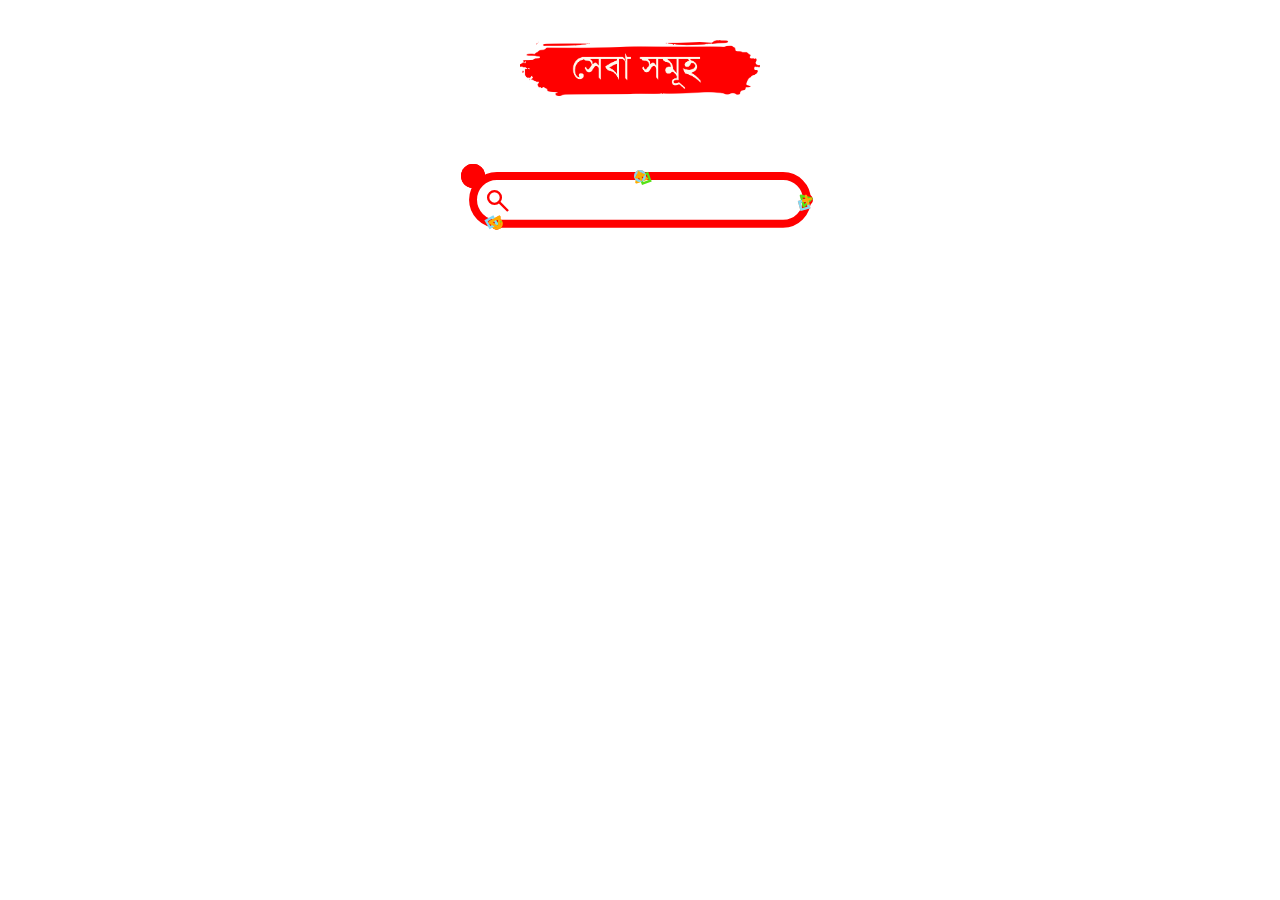
<file: working.html>
<!DOCTYPE html>
<html lang="bn">
<head>
<meta charset="UTF-8">
<meta name="viewport" content="width=device-width, initial-scale=1.0">
<meta name="google-site-verification" content="qc5GpLu10rn4j6_We4ytl_7R_Rr0H7rhH4jvhJj3OdU" />
<title>অনলাইন সেবা সমূহ</title>
<meta name="description" content="এখানে আপনি হোয়াটসঅ্যাপ, ইউটিউব, গুগল, Bard, Docs, Sheets, Adobe Scan, PhotoScan, অনলাইন ফি, নামজারি, পাসপোর্ট, উইন্ডোজ 11, কালার ফটো, Canva, জন্ম নিবন্ধন, চাকরি, ট্রেনের টিকিট, Police Clearance, ভোটার আবেদন, Remove.bg, e-Chalan, Avro Keyboard সহ আরও অনেক কিছু ব্যবহার করতে পারবেন।">
<meta name="keywords" content="সেবা এন্টারপ্রাইজ, Whatsapp, YouTube, Google, Bard, Docs, Sheets, Adobe Scan, PhotoScan, অনলাইন ফি, নামজারি, পাসপোর্ট, উইন্ডোজ 11, কালার ফটো, Canva, জন্ম নিবন্ধন, চাকরি, ট্রেনের টিকিট, Police Clearance, ভোটার আবেদন, Remove.bg, e-Chalan, Avro Keyboard">
<meta content='./sharesheba.png' property='og:image'/>
<script type="application/ld+json">
{
  "@context": "http://schema.org",
  "@type": "Organization",
  "name": "সেবা এন্টারপ্রাইজ",
  "url": "https://sheba.pages.dev",
  "logo": "https://sheba.pages.dev/fav.svg",
  "description": "এখানে আপনি হোয়াটসঅ্যাপ, ইউটিউব, গুগল, Bard, Docs, Sheets, Adobe Scan, PhotoScan, অনলাইন ফি, নামজারি, পাসপোর্ট, উইন্ডোজ 11, কালার ফটো, Canva, জন্ম নিবন্ধন, চাকরি, ট্রেনের টিকিট, Police Clearance, ভোটার আবেদন, Remove.bg, e-Chalan, Avro Keyboard সহ আরও অনেক কিছু ব্যবহার করতে পারবেন।",
  "sameAs": [
	"https://www.facebook.com/sheba.mb",
	"https://www.youtube.com/@sheba.computers"
  ]
}
</script>


<link rel="stylesheet" href="https://fonts.googleapis.com/css2?family=Hind+Siliguri:wght@300;400;500;600;700&family=Tiro+Bangla&display=swap">
<style>



@media (max-width: 768px) {
  /* Styles for small screens */

  .header img {width:65%; height:auto;}
  body {
    min-width: 50vh;
    max-width: 80vh;
	ul#preview {display: none;
	visibility: hidden;}
	ul#sheba_search_list {
    font: 24px/1 'Hind Siliguri', sans-serif;
    list-style: none;
    margin-right: 2%;
    margin-left: 2%;
    display: flex;
    flex-wrap: wrap;
    align-items: center;
    flex-direction: row;
    align-content: center;
}
}


}
@media (min-width: 769px) {

.header img {width:20%; height:auto;}

  /* Styles for larger screens */
  body{
	min-width: 140vh;
 	max-width: 140vh;
  }
  

  .fahim {
    page-break-inside: auto;
    display: block}

}



ul#sheba_search_list li a img {
width: 50px;
height: 50px;
border-top-left-radius: 5px;
border-top-right-radius: 5px;
display: block;/* Ensures image fills the space within li */
margin: 0 auto; /* Center image horizontally within li */
}ul#sheba_search_list li:hover {
box-shadow: 0 0 5px 1px rgba(0, 140, 186, 0.5);
}#sheba_search_input {
background-image: url('/css/searchicon.png');
background-position: 10px 12px;
background-repeat: no-repeat;
width: 100%;
font-size: 16px;
padding: 12px 20px 12px 40px;
border: 1px solid #ddd;
margin-bottom: 12px;
}ul#sheba_search_list {
font: 24px/1 'Hind Siliguri', sans-serif;
list-style: none;
margin-right: 2%;
margin-left: 2%;
display: flex;
flex-wrap: wrap;
}ul#sheba_search_list li {
margin: 5px;
background-color: #f5f5f5;
border-radius: 10px;
padding: 5px;
text-align: center;
display: block;
}ul#sheba_search_list li a span {
font-family: Arial, sans-serif;
font-size: 10px;
color: #000000;
margin-top: 5px;
margin-left: 5px;
margin-right: 5px;
display: block;
font: 15px/1 'Hind Siliguri', sans-serif;
}ul#sheba_search_list li a:hover:not(.header) {
text-decoration: none;}
ul#sheba_search_list li a {
text-decoration: none;
}



.header {
text-align: center;
padding: 32px;
}
.shortcut {
box-shadow: rgba(0, 0, 0, .05) 0 6px 24px 0, rgba(0, 0, 0, .08) 0 0 0 1px;
padding: 5px;
margin: 0 5px;
border-radius: 4px
}.footer {
position: fixed;
bottom: 0; /* Positions the footer at the bottom of the page. */
left: 0; /* Aligns the footer to the left. */
padding: 10px; /* Adds some padding to the footer. */
background-color: #ffffff; /* Optional background color for the footer. */
color: #000000; /* Text color for the footer. */
border-radius: 25px;
margin: 30px;animation: footer 2s ease forwards;}
@keyframes footer {
from { opacity: 0; }
to { opacity: 1; }
}
p.tags {display:none;}#online {
width: 100%;
font-size: 18px;
}#online th, #online td {
text-align: left;
padding: 15px;
}#online tr {
border-bottom: 1px solid #ddd;
}/*Search Hehe */
* {
	box-sizing: border-box;
}html, body {
font-family: 'Tiro Bangla', serif;
margin-left: auto;
margin-right: auto;
}body::-webkit-scrollbar {
display:none;
width: 12px;
background-color: #F5F5F5;
}body::-webkit-scrollbar-track {
display:none;
-webkit-box-shadow: inset 0 0 6px rgba(0,0,0,0.3);
border-radius: 10px;
background-color: #F5F5F5;
}body::-webkit-scrollbar-thumb {
display:none;
border-radius: 10px;
-webkit-box-shadow: inset 0 0 6px rgba(0,0,0,.3);
background-color: #D62929;
}
#search {
display: grid;
padding: 10px;
padding-bottom: 20px;
padding-top: 20px;
justify-content: center;
align-content: center;
justify-items: stretch;
align-items: stretch;
}#search input {
	display: grid;
	grid-area: search;
	-webkit-appearance: none;
	appearance: none;
	width: 100%;
	height: 100%;
	background: none;
	padding: 0 30px 0 60px;
	border: none;
	border-radius: 100px;
	font: 20px/1 'Hind Siliguri', sans-serif;
	outline-offset: -8px;
}#search svg {
	grid-area: search;
	overflow: visible;
	color: #FF0000;
	fill: none;
	stroke: currentColor;
}.spark {
	fill: currentColor;
	stroke: none;
	r: 15;
}.spark:nth-child(1) {
	animation:
		spark-radius 2.03s 1s both,
		spark-one-motion 2s 1s both;
}@keyframes spark-radius {
	0% { r: 0; animation-timing-function: cubic-bezier(0, 0.3, 0, 1.57) }
	30% { r: 15; animation-timing-function: cubic-bezier(1, -0.39, 0.68, 1.04) }
	95% { r: 8 }
	99% { r: 10 }
	99.99% { r: 7 }
	100% { r: 0 }
}@keyframes spark-one-motion {
	0% { transform: translate(-20%, 50%); animation-timing-function: cubic-bezier(0.63, 0.88, 0, 1.25) }
	20% { transform: rotate(-0deg) translate(0%, -50%); animation-timing-function: ease-in }
	80% { transform: rotate(-230deg) translateX(-20%) rotate(-100deg) translateX(15%); animation-timing-function: linear }
	100% { transform: rotate(-360deg) translate(30px, 100%); animation-timing-function: cubic-bezier(.64,.66,0,.51) }
}.spark:nth-child(2) {
	animation:
		spark-radius 2.03s 1s both,
		spark-two-motion 2.03s 1s both;
}@keyframes spark-two-motion {
	0% { transform: translate(120%, 50%) rotate(-70deg) translateY(0%); animation-timing-function: cubic-bezier(0.36, 0.18, 0.94, 0.55) }
	20% { transform: translate(90%, -80%) rotate(60deg) translateY(-80%); animation-timing-function: cubic-bezier(0.16, 0.77, 1, 0.4) }
	40% { transform: translate(110%, -50%) rotate(-30deg) translateY(-120%); animation-timing-function: linear }
	70% { transform: translate(100%, -50%) rotate(120deg) translateY(-100%); animation-timing-function: linear }
	80% { transform: translate(95%, 50%) rotate(80deg) translateY(-150%); animation-timing-function: cubic-bezier(.64,.66,0,.51) }
	100% { transform: translate(100%, 50%) rotate(120deg) translateY(0%) }
}.spark:nth-child(3) {
	animation:
		spark-radius 2.05s 1s both,
		spark-three-motion 2.03s 1s both;
}@keyframes spark-three-motion {
	0% { transform: translate(50%, 100%) rotate(-40deg) translateX(0%); animation-timing-function: cubic-bezier(0.62, 0.56, 1, 0.54) }
	30% { transform: translate(40%, 70%) rotate(20deg) translateX(20%); animation-timing-function: cubic-bezier(0, 0.21, 0.88, 0.46) }
	40% { transform: translate(65%, 20%) rotate(-50deg) translateX(15%); animation-timing-function: cubic-bezier(0, 0.24, 1, 0.62) }
	60% { transform: translate(60%, -40%) rotate(-50deg) translateX(20%); animation-timing-function: cubic-bezier(0, 0.24, 1, 0.62) }
	70% { transform: translate(70%, -0%) rotate(-180deg) translateX(20%); animation-timing-function: cubic-bezier(0.15, 0.48, 0.76, 0.26) }
	100% { transform: translate(70%, -0%) rotate(-360deg) translateX(0%) rotate(180deg) translateX(20%); }
}
.burst {
	stroke-width: 3;
}.burst :nth-child(2n) { color: #ff783e }
.burst :nth-child(3n) { color: #ffab00 }
.burst :nth-child(4n) { color: #55e214 }
.burst :nth-child(5n) { color: #82d9f5 }.circle {
	r: 6;
}.rect {
	width: 10px;
	height: 10px;
}.triangle {
	d: path("M0,-6 L7,6 L-7,6 Z");
	stroke-linejoin: round;
}.plus {
	d: path("M0,-5 L0,5 M-5,0L 5,0");
	stroke-linecap: round;
}
.burst:nth-child(4) {
	transform: translate(30px, 100%) rotate(150deg);
}.burst:nth-child(5) {
	transform: translate(50%, 0%) rotate(-20deg);
}.burst:nth-child(6) {
	transform: translate(100%, 50%) rotate(75deg);
}.burst * {}@keyframes particle-fade {
	0%, 100% { opacity: 0 }
	5%, 80% { opacity: 1 }
}.burst :nth-child(1) { animation: particle-fade 600ms 2.95s both, particle-one-move 600ms 2.95s both; }
.burst :nth-child(2) { animation: particle-fade 600ms 2.95s both, particle-two-move 600ms 2.95s both; }
.burst :nth-child(3) { animation: particle-fade 600ms 2.95s both, particle-three-move 600ms 2.95s both; }
.burst :nth-child(4) { animation: particle-fade 600ms 2.95s both, particle-four-move 600ms 2.95s both; }
.burst :nth-child(5) { animation: particle-fade 600ms 2.95s both, particle-five-move 600ms 2.95s both; }
.burst :nth-child(6) { animation: particle-fade 600ms 2.95s both, particle-six-move 600ms 2.95s both; }@keyframes particle-one-move { 0% { transform: rotate(0deg) translate(-5%) scale(0.0001, 0.0001) } 100% { transform: rotate(-20deg) translateX(8%) scale(0.5, 0.5) } }
@keyframes particle-two-move { 0% { transform: rotate(0deg) translate(-5%) scale(0.0001, 0.0001) } 100% { transform: rotate(0deg) translateX(8%) scale(0.5, 0.5) } }
@keyframes particle-three-move { 0% { transform: rotate(0deg) translate(-5%) scale(0.0001, 0.0001) } 100% { transform: rotate(20deg) translateX(8%) scale(0.5, 0.5) } }
@keyframes particle-four-move { 0% { transform: rotate(0deg) translate(-5%) scale(0.0001, 0.0001) } 100% { transform: rotate(-35deg) translateX(12%) } }
@keyframes particle-five-move { 0% { transform: rotate(0deg) translate(-5%) scale(0.0001, 0.0001) } 100% { transform: rotate(0deg) translateX(12%) } }
@keyframes particle-six-move { 0% { transform: rotate(0deg) translate(-5%) scale(0.0001, 0.0001) } 100% { transform: rotate(35deg) translateX(12%) } }.bar {
	width: 100%;
	height: 100%;
	ry: 50%;
	stroke-width: 10;
	animation: bar-in 900ms 3s both;
}@keyframes bar-in {
	0% { stroke-dasharray: 0 180 0 226 0 405 0 0 }
	100% { stroke-dasharray: 0 0 181 0 227 0 405 0 }
}.magnifier {
	animation: magnifier-in 600ms 3.6s both;
	transform-box: fill-box;
}@keyframes magnifier-in {
	0% { transform: translate(20px, 8px) rotate(-45deg) scale(0.01, 0.01); }
	50% { transform: translate(-4px, 8px) rotate(-45deg); }
	100% { transform: translate(0px, 0px) rotate(0deg); }
}.magnifier .glass {
	cx: 27;
	cy: 27;
	r: 8;
	stroke-width: 3;
}
.magnifier .handle {
	x1: 32;
	y1: 32;
	x2: 44;
	y2: 44;
	stroke-width: 3;
}#results {
	grid-area: results;
	background: hsl(0, 0%, 95%);
border-radius: 20px;
margin: auto;
width: 95%;
}
/* Search Placeholder */
.fading-placeholder::placeholder {
opacity: 0;
transition: opacity 0.3s ease-in-out; /* Add transition */
}input:focus::placeholder {
opacity: 1;
}

ul#preview {
display: inline-table;
margin-top: 0;
margin-inline: auto;
margin-bottom: 0;
}ul#preview li img {
width: 30mm;
height: 30mm;
}ul#preview li {
padding: 1px;
margin: auto;
display: inline-block;
}
.header {
text-align: center;
margin: auto;
#preview{
flex: 20%;
padding: 0 4px;}
.fahim
{max-width: auto;
margin: auto;}



#hits
{
  position: absolute;
  top: -10px;
  right: -10px;
  padding: 5px 10px;
  border-radius: 50%;
  background-color: red;
  color: white;
}


</style>
<link rel="icon" type="image/png" href="./fav.svg"/></head>
<body>
<a href="/">
<div id="banner" class="banner">
</div>
</a>
<div class="fahim">
<!-- Header -->
<div class="header">
<img src="Sheba Shomuho.png" title="Sheba Enterprise" alt="Sheba Shomuho"/>
<br/>
<!-- SHEBA LIST -->
<ul id="preview">
</ul>

</div>

<div id="search" onclick="search()">
<svg viewBox="0 0 420 60" xmlns="http://www.w3.org/2000/svg">
<rect class="bar"/><g class="magnifier">
<circle class="glass"/>
<line class="handle" x1="32" y1="32" x2="44" y2="44"></line>
</g><g class="sparks">
<circle class="spark"/>
<circle class="spark"/>
<circle class="spark"/>
</g><g class="burst pattern-one">
<circle class="particle circle"/>
<path class="particle triangle"/>
<circle class="particle circle"/>
<path class="particle plus"/>
<rect class="particle rect"/>
<path class="particle triangle"/>
</g>
<g class="burst pattern-two">
<path class="particle plus"/>
<circle class="particle circle"/>
<path class="particle triangle"/>
<rect class="particle rect"/>
<circle class="particle circle"/>
<path class="particle plus"/>
</g>
<g class="burst pattern-three">
<circle class="particle circle"/>
<rect class="particle rect"/>
<path class="particle plus"/>
<path class="particle triangle"/>
<rect class="particle rect"/>
<path class="particle plus"/>
</g>
</svg>
<input class="fading-placeholder" type="text" id="sheba_search_input" onkeyup="sheba_search()" placeholder="প্রয়োজনে এখানে খুঁজুন !" title="Type in a name"aria-label="Search for inspiration"/>
</div><ul id="sheba_search_list"></ul>
<script>// Try to get the data from localStorage
let storedData = localStorage.getItem('jsonData');
if(storedData) {
    // Parse the stored data and display it
    displayData(JSON.parse(storedData), 'sheba_search_list');
    displayData(JSON.parse(storedData), 'preview');
}

// Fetch the JSON data from the server
fetch('https://script.google.com/macros/s/AKfycbyyluO9bOBvI9JNyR_2J0gq-0Gb1JMgBUUVTAEvlXwBkuHJc32VKpPU8haqKTtUgjo/exec')
.then(response => response.json())
.then(data => {
    // Save the data to localStorage
    localStorage.setItem('jsonData', JSON.stringify(data));

    // Call the function to display the data
    displayData(data, 'sheba_search_list');
    displayData(data, 'preview');
})
.catch(error => {
    console.error('Error:', error);
});

function displayData(data, listId) {
    let ul = document.getElementById(listId);
    // Clear the list before displaying data
    ul.innerHTML = '';
    // Iterate over each item in the data
    for(let item of data) {
        // Check if header is not empty
        if(item.header !== "" && item.header !== "fahim") {
            // Create a new list item
            let li = document.createElement('li');
            // Create a new anchor element
            let a = document.createElement('a');
            a.href = `${item.link}?ref=https://cdn.zuboraaz.workers.dev/${item.key}`;
            a.title = `${item.link}`;
            a.id = `${item.key}`;
            // Create an image element
            let img = document.createElement('img');
            img.src = item.img;
            img.alt = item.header;
            img.title = item.tag;
            // Append all elements to the anchor
            a.appendChild(img);
            // Append the anchor to the list item
            li.appendChild(a);
            // Append the list item to the unordered list
            ul.appendChild(li);

            // If the list is 'sheba_search_list', create and append additional elements
            if(listId === 'sheba_search_list') {
                // Create a paragraph for tags
                let p = document.createElement('p');
                p.className = 'tags';
                p.textContent = item.tag;
                // Create a span for header
                let span = document.createElement('span');
                span.textContent = item.header;
                // Append all elements to the anchor
                a.appendChild(p);
                a.appendChild(span);
            }
        }
    }
}
</script>

<script>
function sheba_search() {
var input, filter, ul, li, a, i, txtValue;
input = document.getElementById("sheba_search_input");
filter = input.value.toUpperCase();
ul = document.getElementById("sheba_search_list");
li = ul.getElementsByTagName("li");
for (i = 0; i < li.length; i++) {
a = li[i].getElementsByTagName("a")[0];
txtValue = a.textContent || a.innerText;
if (txtValue.toUpperCase().indexOf(filter) > -1) {
li[i].style.display = "";
} else {
li[i].style.display = "none";
}
}
}
	function search() {
	// Get the element with ID "search"
	const searchElement = document.getElementById("search");// Scroll to the element's position
	window.scrollTo({
	top: searchElement.offsetTop,// Use 'offsetTop' to get the element's top position
	behavior: 'smooth'
	});
	}
</script>

</div>

<!-- Color Photos js -->

<script src="https://colorphoto.pages.dev/scripts/features.js"></script>
<script src="https://colorphoto.pages.dev/scripts/ads.js"></script>
<script src="https://colorphoto.pages.dev/scripts/notes.js"></script>

<p class="footer" id="bookmark-reminder" style="display: none;">📌 Press<span class="shortcut">Ctrl+D</span>to bookmark this page</p>

<script>
// Check if a week has passed since last showing the reminder
function shouldShowReminder() {
const lastShowDate = localStorage.getItem("bookmarkReminderLastShow");
const today = new Date();if (!lastShowDate) {
return true; // Show reminder if never shown before
}const lastShowWeek = new Date(lastShowDate).getWeek();
const currentWeek = today.getWeek();return currentWeek !== lastShowWeek; // Show reminder if it's a different week
}if (shouldShowReminder()) {
// Show the reminder element
document.getElementById("bookmark-reminder").style.display = "block";// Update the last show date in local storage
localStorage.setItem("bookmarkReminderLastShow", new Date().toISOString());
} </script>
<button style="display:none;" id="whatsapp">WhatsApp</button>
<script>// WhatsApp Feature
  function handleEvent() {
      let num = prompt("11 Digit WhatsApp Phone Number :");
      if (num != null && num.length === 11) {
          window.open('http://wa.me/+88' + num, '_blank');
      }
  }
  
  // Event listener for 'w' keypress
  document.addEventListener('keypress', function(event) {
      if (event.key === 'w') {
          handleEvent();
      }
  });
  
  // Event listener for '+' button click
  document.getElementById("whatsapp").addEventListener("click", handleEvent);</script>
</body>
</html>
</file>
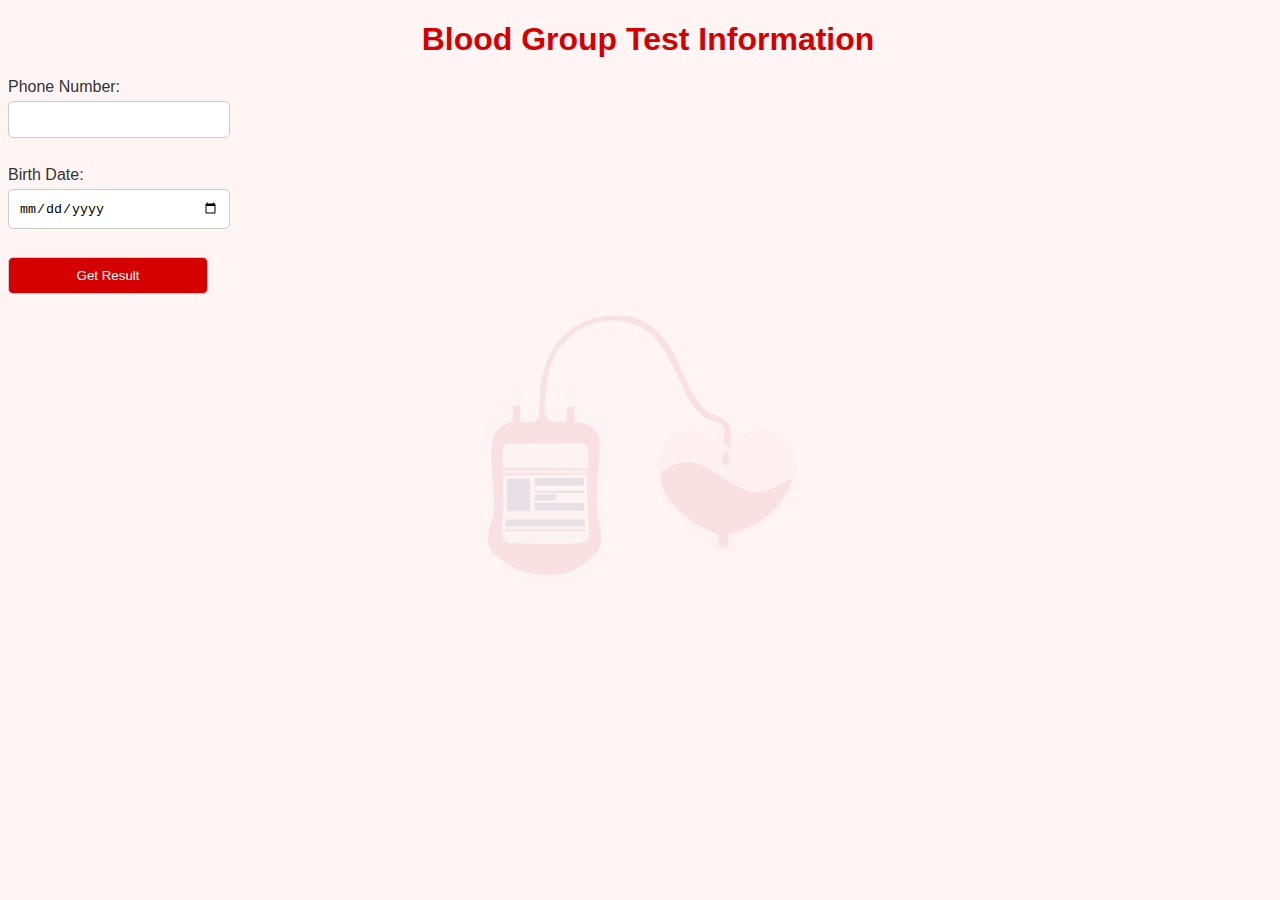
<file: SMND/BackUP TEST/test.html>
<!DOCTYPE html>
<html>
<head>
<link rel="stylesheet" href="./styles.css">
<title>সবাই মিলে নতুনত্ব ধরি | Blood Group Test Information</title>
</head>
<body>
  <h1>Blood Group Test Information</h1>
  <label for="phone">Phone Number:</label>
  <input type="text" id="phone" name="phone" onkeypress='return event.charCode >= 48 && event.charCode <= 57' maxlength="11"><br><br>
  <label for="birth">Birth Date:</label>
  <input type="date" id="birth" name="birth"><br><br>
  <button onclick="fetchData()">Get Result</button>
  <div id="result">
    <div class="loader" style="display: none;"></div>
  </div>

  <script>
  const SMND = "/SMND/"; // Declare SMND as a constant

  function fetchData() {
    const phone = document.getElementById("phone").value;
    const birth = document.getElementById("birth").value;

    const resultDiv = document.getElementById("result");
    const loader = document.querySelector(".loader");

    if (phone === "" || birth === "") {
      // Show "Click on The Chat button for Help"
      resultDiv.innerHTML = "<div class=\"result\"><b> নিশ্চই কিছু একটা ভুল হয়েছে। </b> অথবা, আপনার দেয়া তথ্যগুলো সঠিক নয়।<br/><br/> না বুঝলে অনুগ্রহ করে নিচের চ্যাট বাটনে ক্লিক করে আমাদের সাথে যোগাযোগ করুন অথবা আমাদের <a href=" + SMND + ">হোমপেজে ভিজিট করুন</a>। ধন্যবাদ।</div>";
      return; // Exit the function if no data is provided
    }

    // Show loader
    loader.style.display = "block";

    const apiUrl = "https://script.google.com/macros/s/AKfycbw2Jc58Cmp3lAtD0-9NGZbGJKDL2JAnXELlAydzKup2RR9kpJ0NctJUcEGcmOqPuCO2HQ/exec"; // Replace with your deployed API URL

    const formattedBirthDate = new Date(birth).toLocaleDateString("en-US", {
      year: "numeric",
      month: "2-digit",
      day: "2-digit"
    });

    const params = new URLSearchParams({ phone, birth: formattedBirthDate });

    fetch(`${apiUrl}?${params}`)
      .then(response => {
        if (!response.ok) {
          throw new Error(response.statusText); // Handle non-200 status codes
        }

        return response.text(); // Use response.text() to get a string
      })
      .then(text => {
        if (text === "No Records Found") {
          // Handle the "No Records Found" message
          resultDiv.innerHTML = "<b>আপনার তথ্য আমাদের ডেটাবেজে খুঁজে পাওয়া যায় নি।</b><i> অথবা, আপনার দেয়া তথ্যগুলো সঠিক নয়।<br/><br/>নিচের চ্যাট বাটনে ক্লিক করে আমাদের সাথে যোগাযোগ করুন </i>। আমাদের <a href=" + SMND + ">হোমপেজে ভিজিট করুন</a>। ধন্যবাদ।";
        } else {
          const data = JSON.parse(text); // Parse the JSON response

          if (data.hasOwnProperty("donor")) {
            // Display donor information
            resultDiv.innerHTML = `
              <b> Donor Name: </b>${data.donor}<br>
              <b> Blood Group: </b>${data.group}<br>
              <b> Gender: </b>${data.gender}<br>
              <b> Birth Date: </b>${data.birth}<br>
              <b> Phone Number: </b>${data.phone}
            `;
          } else {
            // Handle other cases where donor information is not present
            resultDiv.innerHTML = "Error: Donor information not found in the response.";
          }
        }
      })
      .catch(error => {
        loader.style.display = "none";
        console.error("Error fetching data:", error);
      });
  }
  </script>
</body>
</html>
</file>
<file: SHEBA WEB/styles.css>
* {
  box-sizing: border-box;
  }
  
  .servicer {
    width: 95%;
    text-align: center;
    overflow: hidden;
  }
  

.services {
    display: flex;
    padding: 16px 32px;
    overflow-x: auto;
    scroll-snap-type: x mandatory;
    background-color: #ffffff;
    border-radius: 25px;
    scroll-behavior: smooth;
   
    
    /*
    scroll-snap-points-x: repeat(300px);
    scroll-snap-type: mandatory;
    */
  }

/* Scroll Design */

  .services::-webkit-scrollbar {
    width: 5%;
    height: 15px;
    display: none;
  }
  .services::-webkit-scrollbar-thumb {
    background: #ff0000;
    border-radius: 100px;
  }
  .services::-webkit-scrollbar-thumb:hover {
    background: #15ff00;
    border-radius: 100px;

  }
  .services::-webkit-scrollbar-track {
    background: transparent;
    border-radius: 50px;
  }

  /* Services */

  .services > div {
    transform-origin: center center;
    transform: scale(1);
    transition: transform 0.5s;
    position: relative;
    
    display: flex;
    justify-content: center;
    align-items: center;
    font-size: 100px;
  }
  .services > div:target {
  /*   transform: scale(0.8); */
  }
  .servicer > a {
    display: inline-flex;
    padding: 15px;
    background: white;
    text-decoration: none;
    align-items: center;
    justify-content: center;
    border-radius: 25px;
    margin: 0 0 0.5rem 0;
    position: relative;
    cursor: pointer;
  }
  .servicer > a:active {
    top: 1px;
    color: rgb(255, 238, 0);
  }
  .servicer > a:focus {
    background: #ffe0e0;
    color: black;
    color: black;
    border: 2px solid #555555;
  }
   
  html, .sheba {
    height: 100%;
    overflow: hidden;
  }
  sheba {
    display: flex;
    align-items: center;
    justify-content: center;
    background: #ffe0e0;
    font-family: 'Ropa Sans', sans-serif;
  }
  

object { margin: 15px; }

  object:hover {
    border-radius: 15px;
    box-shadow: 0 0 20px 10px rgba(0, 140, 186, 0.5);}
</file>
<file: SMND/BackUP TEST/styles.css>
/* RESULT SECTION */
.result  {
    padding: 15px 10px; /* 10px top and bottom padding, 0px left and right padding */

      position: relative;
    }

    /* Create blood-colored bars using pseudo-elements */
    .result ::before,
    .result ::after {
      content: ""; /* Ensure no content is added */
      position: absolute;
      width: 100%;
      height: 10px;
      background-color: #CE0000; /* Blood red color */
    }

    /* Position the top bar */
    .result ::before {
      top: 0;
      left: 0;
    }

    /* Position the bottom bar */
    .result ::after {
      bottom: 0;
      left: 0;
    }




body {
  font-family: sans-serif;
  background-color: #fff5f5; /* Lighter shade of red for background */
  color: #333;
  width: 100%;
}

h1 {
  color: #d50000; /* Deep red for heading */
  text-align: center;
  font-weight: bold;
  margin-bottom: 20px;
}

label {
  display: block;
  margin-bottom: 5px;
}


input[type="date"],
button {
  width: 200px;
  padding: 10px;
  border: 1px solid #ccc;
  border-radius: 5px;
  margin-bottom: 10px;
}

input[type="text"],
button {
  width: 200px;
  padding: 10px;
  border: 1px solid #ccc;
  border-radius: 5px;
  margin-bottom: 10px;
}

button {
  background-color: #d50000; /* Deep red for button */
  color: #fff;
  cursor: pointer;
}


/* Additional styling for blood-themed accents */
input[type="text"]:focus,
button:hover {
  border-color: #d50000; /* Highlight with deep red */
}



.loader {
  /* Add your preferred loader animation styles here */
  border: 4px solid #f3f3f3; /* Light grey */
  border-top: 4px solid #3498db; /* Blue */
  border-radius: 50%;
  width: 30px;
  height: 30px;
  animation: spin 2s linear infinite;
}

@keyframes spin {
  0% { transform: rotate(0deg); }
  100% { transform: rotate(360deg); }
}






body::before {
/* WATERMARK STARTS */
  content: "";
  background-image: url("./blood-watermark.svg");
  background-repeat: no-repeat;
  background-position: center center;
  background-size: 30% 30%;
  background-attachment: fixed;
  opacity: 0.5;
  position: absolute;
  top: 0;
  left: 0;
  width: 100vw;
  height: 100vh;
  z-index: -1; 
/* WATERMARK ENDS */
}
</file>
<file: SMND/BLOOD_TEST/stylex.css>
/* Mahi Hot Video  */
.nuzhat
{ font-family: 'Tiro Bangla', serif;}
.switch {
  position: relative;
  display: inline-block;
  width: 60px;
  height: 34px;
}

th.tania {
  position: relative;
  z-index: 1;}

.switch input {
  opacity: 0;
  width: 0;
  height: 0;
}

.slider {
  position: absolute;
  cursor: pointer;
  top: 0;
  left: 0;
  right: 0;
  bottom: 0;
  background-color: #ccc;
  -webkit-transition: .4s;
  transition: .4s;
}

.slider:before {
  position: absolute;
  content: "";
  height: 26px;
  width: 26px;
  left: 4px;
  bottom: 4px;
  background-color: white;
  -webkit-transition: .4s;
  transition: .4s;
}

/* Updated color accent for the button */
input:checked + .slider {
  background-color: #d50000;
}

input:focus + .slider {
  box-shadow: 0 0 1px #2196F3;
}

input:checked + .slider:before {
  -webkit-transform: translateX(26px);
  -ms-transform: translateX(26px);
  transform: translateX(26px);
}

/* Rounded sliders */
.slider.round {
  border-radius: 34px;
}

.slider.round:before {
  border-radius: 50%;
}


/* Video Ends */


/* CSS For Print Area */
@media print {

  body * {

	}
  .printbutton , .postarea , .switch
	{
	display:none;
	}
}
/* Page Size A4 */
@page {
  margin: 1cm;
  size: A4; /* Or other page sizes */
}



  @import url('https://fonts.googleapis.com/css2?family=Anek+Bangla:wght@500&display=swap');


/* Blood Loading Animation */



.loader {
  /* Add your preferred loader animation styles here */
  border: 6px solid #f3f3f3; /* Light grey */
  border-top: 8px solid #CE0000; /* Blue */
  border-radius: 50%;
  width: 30px;
  height: 30px;
  animation: spin 2s linear infinite;
    position: absolute;
    left: 50%;
    transform: translateX(-50%);
}

@keyframes spin {
  0% { transform: rotate(0deg); }
  100% { transform: rotate(360deg); }
}



/* Blood Background */


body::before {
/* WATERMARK STARTS */
  content: "";
  background-image: url("./LoGo.svg");
  background-repeat: no-repeat;
  background-position: center center;
  background-size: 30% 30%;
  background-attachment: fixed;
  opacity: 0.5;
  position: absolute;
  top: 0;
  left: 0;
  width: 100vw;
  height: 100vh;
  z-index: -1; 
/* WATERMARK ENDS */
}


/*input area design*/

.input_area
{
    -webkit-transition: background-color .2s cubic-bezier(0,0,.2,1);
    transition: background-color .2s cubic-bezier(0,0,.2,1);
    background-color: #fff;
    border: 1px solid rgb(218,220,224);
    border-radius: 8px;
    margin: 12px 0px;

    padding: 24px;
    page-break-inside: avoid;
    word-wrap: break-word;
    display: block;
    color: rgb(32,33,36);
    -webkit-box-direction: normal;
    font-family: Roboto,RobotoDraft,Helvetica,Arial,sans-serif;
}




div.header
{
    max-height: 22.5vw;
    max-width: 90vw;
    height: 160px;
    width: 640px;

    background-image: url(https://i.imgur.com/mfFmwu5.gif);
    background-size: cover;
    background-position: center;


    border: 1px solid rgb(218,220,224);
    border-radius: 8px;
    margin-top: 12px;

      position: -webkit-sticky;
      position: sticky;
      top: 0;


-webkit-print-color-adjust: exact;
}



/* Result ID Design*/

table {
  border-collapse: collapse;
    vertical-align: bottom;
    text-align: left;
  table-layout: fixed;
  column-gap: 50px; /* Adjust spacing as needed */
}

table, th, td {
  border: 0px solid;
}

#breakup {margin: 12px 34px;}
.anjuman {
    display: flex;

    font-family: 'Tiro Bangla', serif;
    height: 377px;
    width: 640px;
    background-image: url(./donor_bg.webp);
    background-size: contain;
    background-position: center;
    background-repeat: no-repeat;
    -webkit-transition: background-color .2s cubic-bezier(0,0,.2,1);
    transition: background-color .2s cubic-bezier(0,0,.2,1);
    background-color: #fff;
    border: 1px solid rgb(218,220,224);
    border-radius: 8px;
    margin: 12px 0px;
    position: fixed;
    word-wrap: break-word;
    -webkit-print-color-adjust: exact;
    flex-wrap: wrap;
    align-items: center;
    align-content: space-around;
}
.result
{font-family: 'Tiro Bangla', serif;
    -webkit-transition: background-color .2s cubic-bezier(0,0,.2,1);
    transition: background-color .2s cubic-bezier(0,0,.2,1);
    background-color: #fff;
    border: 1px solid rgb(218,220,224);
    border-radius: 8px;
    margin: 12px 0px;
    position: fixed; /*Position Fixed*/
    padding: 24px;
    word-wrap: break-word;
    -webkit-print-color-adjust: exact;
}



/*Blood Title Header1*/

h1.safi
	{font-family: 'Tiro Bangla', serif;
	border-radius: 20px;
	padding: 5px 10px;
}
span.safi {
    font-family: 'Tiro Bangla', serif;
    background-color: #d50000;
    border: none;
    color: white;
    padding: 8px 11px;
    text-align: center;
    text-decoration: none;
    display: inline-block;
    font-size: 20px;
    cursor: pointer;
    font-weight: bold;
    border-radius: 56px;
    -webkit-print-color-adjust: exact;
}
h1{font-family: 'Tiro Bangla', serif;
  background-color: #d50000; /* Deep red for heading */
  border: none;
  color: white;
  padding: 5px 8px;
  text-align: center;
  text-decoration: none;
  display: inline-block;
  font-size: 20px;
  cursor: pointer;
  font-weight: bold;
  border-radius: 8px; 
  -webkit-print-color-adjust: exact;
}



/*Buttons and input field Designs*/

input[type="date"],
button {
  width: 200px;
  padding: 10px;
  border: 1px solid #ccc;
  border-radius: 5px;
  margin-bottom: 10px;
}

input[type="text"],
button {

  width: 200px;
  padding: 10px;
  border: 1px solid #ccc;
  border-radius: 5px;
  margin-bottom: 10px;
}

button {
  background-color: #d50000; /* Deep red for button */
  color: #fff;
  width: 200px;
  cursor: pointer;
  font-weight: bold;
}


/* Additional styling for blood-themed accents */
input[type="text"]:focus,
button:hover {
  border-color: #d50000; /* Highlight with deep red */
}












div.body {
    position: absolute;
    left: 50%;
    transform: translateX(-50%);
}
</file>
